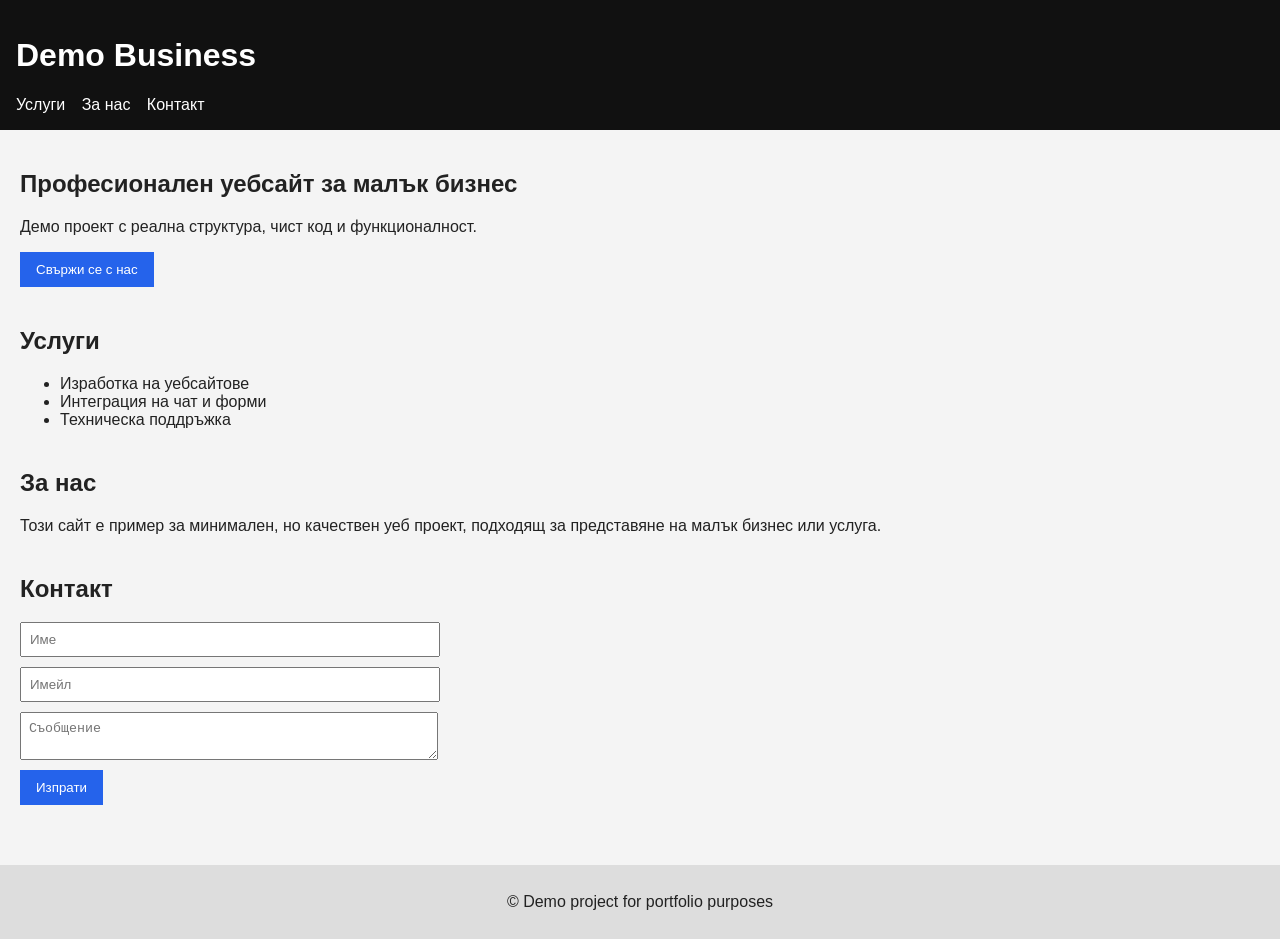
<file: index.html>
<!DOCTYPE html>
<html lang="bg">
<head>
  <meta charset="UTF-8">
  <meta name="viewport" content="width=device-width, initial-scale=1">
  <title>Demo Business Website</title>
  <meta name="description" content="Functional demo website for small business portfolio">
  <link rel="stylesheet" href="styles.css">
</head>
<body>

<header>
  <div class="container">
    <h1>Demo Business</h1>
    <nav>
      <a href="#services">Услуги</a>
      <a href="#about">За нас</a>
      <a href="#contact">Контакт</a>
    </nav>
  </div>
</header>

<main>
  <section class="hero">
    <div class="container">
      <h2>Професионален уебсайт за малък бизнес</h2>
      <p>Демо проект с реална структура, чист код и функционалност.</p>
      <button id="ctaBtn">Свържи се с нас</button>
    </div>
  </section>

  <section id="services" class="section">
    <div class="container">
      <h2>Услуги</h2>
      <ul class="services-list">
        <li>Изработка на уебсайтове</li>
        <li>Интеграция на чат и форми</li>
        <li>Техническа поддръжка</li>
      </ul>
    </div>
  </section>

  <section id="about" class="section light">
    <div class="container">
      <h2>За нас</h2>
      <p>
        Този сайт е пример за минимален, но качествен уеб проект,
        подходящ за представяне на малък бизнес или услуга.
      </p>
    </div>
  </section>

  <section id="contact" class="section">
    <div class="container">
      <h2>Контакт</h2>
      <form>
        <input type="text" placeholder="Име" required>
        <input type="email" placeholder="Имейл" required>
        <textarea placeholder="Съобщение" required></textarea>
        <button type="submit">Изпрати</button>
      </form>
    </div>
  </section>
</main>

<footer>
  <div class="container">
    <p>© Demo project for portfolio purposes</p>
  </div>
</footer>

<script src="main.js"></script>
</body>
</html>
</file>
<file: styles.css>
body {
  margin: 0;
  font-family: Arial, sans-serif;
  background: #f4f4f4;
  color: #222;
}

header {
  background: #111;
  color: #fff;
  padding: 16px;
}

nav a {
  color: #fff;
  margin-right: 12px;
  text-decoration: none;
}

main {
  padding: 20px;
}

section {
  margin-bottom: 40px;
}

button {
  padding: 10px 16px;
  border: none;
  background: #2563eb;
  color: #fff;
  cursor: pointer;
}

button:hover {
  background: #1e40af;
}

form input,
form textarea {
  display: block;
  width: 100%;
  max-width: 400px;
  margin-bottom: 10px;
  padding: 8px;
}

footer {
  background: #ddd;
  padding: 12px;
  text-align: center;
}
</file>
